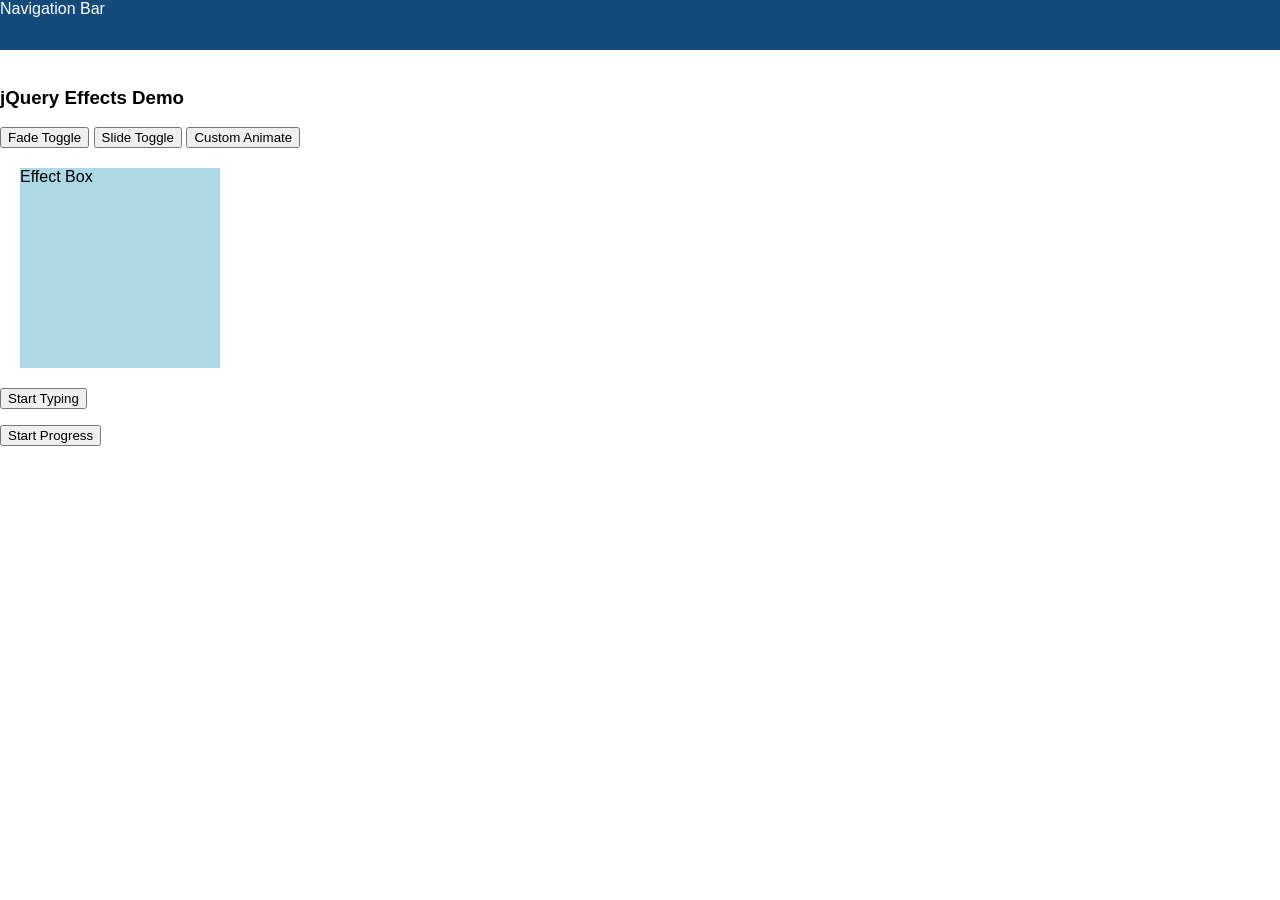
<file: effects.html>
<!DOCTYPE html> 
<html lang="en"> 
<head> 
<meta charset="UTF-8"> 
<meta name="viewport" content="width=device-width, initial-scale=1.0"> 
<title>jQuery Effects & Animations</title> 
<script src="https://code.jquery.com/jquery-3.6.0.min.js"></script> 
<link rel="stylesheet" href="styles.css">
</head> 
<body> 
<nav>Navigation Bar</nav> 
<br> 
<h3>jQuery Effects Demo</h3> 
<button id="fade-btn">Fade Toggle</button> 
<button id="slide-btn">Slide Toggle</button> 
<button id="animate-btn">Custom Animate</button> 
<div id="effect-box" style="width:200px; height:200px; background:lightblue; margin:20px;">Effect Box</div> 
<button id="type-btn">Start Typing</button> 
<p id="typing"></p> 
<button id="progress-btn">Start Progress</button> 
<div class="progress-bar" id="progress"><span id="progress-text">0%</span></div> 
<div class="animate-on-scroll">Scroll to see effect</div> 
<script src="script.js"></script> 
<script> 
$("#fade-btn").click(function() { 
  $("#effect-box").fadeToggle("slow"); 
}); 
$("#slide-btn").click(function() { 
  $("#effect-box").slideToggle("slow"); 
}); 
$("#animate-btn").click(function() { 
  $("#effect-box").animate({ 
    width: "400px", 
    height: "400px", 
    opacity: 0.5 
  }, 1000).animate({ 
    width: "200px", 
    height: "200px", 
    opacity: 1 
  }, 1000); 
}); 
$("#type-btn").click(function() { 
  let text = "jQuery typing effect demo!"; 
  let i = 0; 
  $("#typing").text(""); 
  function type() { 
    if (i < text.length) { 
      $("#typing").append(text[i]); 
      i++; 
      setTimeout(type, 100); 
    } 
  } 
  type(); 
}); 
$("#progress-btn").click(function() { 
  $("#progress").animate({width: "100%"}, 3000, function() { 
    $("#progress-text").text("100% Complete!"); 
  }); 
}); 
</script> 
</body> 
</html>
</file>
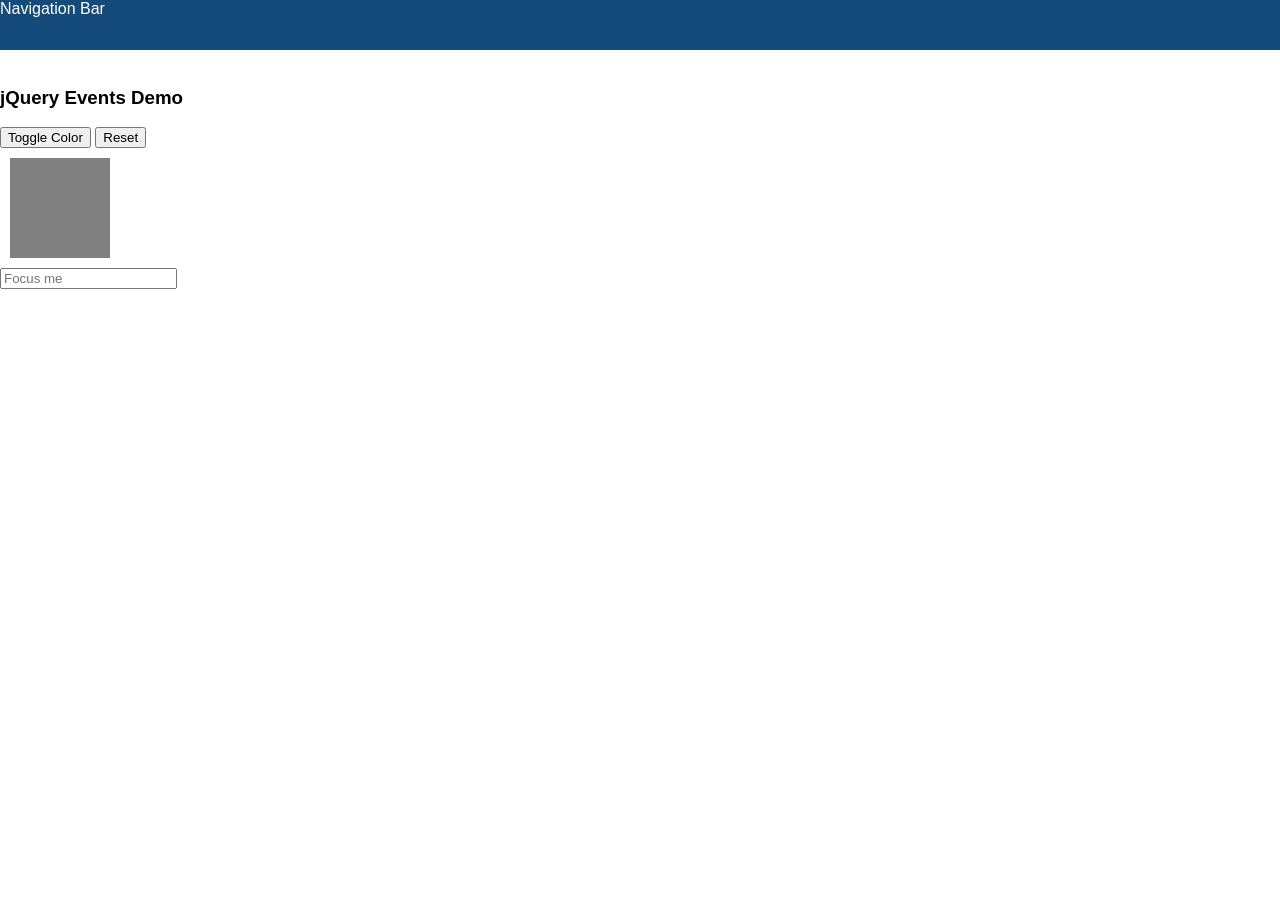
<file: events.html>
<!DOCTYPE html> 
<html lang="en"> 
<head> 
<meta charset="UTF-8"> 
<meta name="viewport" content="width=device-width, initial-scale=1.0"> 
<title>jQuery Events</title> 
<script src="https://code.jquery.com/jquery-3.6.0.min.js"></script> 
<link rel="stylesheet" href="styles.css">
</head> 
<body> 
<nav>Navigation Bar</nav> 
<br> 
<h3>jQuery Events Demo</h3> 
<button id="toggle-btn">Toggle Color</button> 
<button id="reset-btn">Reset</button> 
<div id="toggle-div" style="width:100px; height:100px; background-color:gray; margin:10px;"></div> 
<input type="text" placeholder="Focus me" id="focus-input"> 
<script src="script.js"></script> 
<script> 
$("#toggle-btn").click(function() { 
  $("#toggle-div").css("background-color", function() { 
    return $(this).css("background-color") === "rgb(255, 0, 0)" ? "rgb(0, 0, 255)" : "rgb(255, 0, 0)"; 
  }); 
}); 
$("#reset-btn").click(function() {
  $("#toggle-div").fadeOut(300).fadeIn(300).css("background-color", "grey"); 
}); 
$("input").focus(function() { 
  $(this).css({"border": "2px solid green", "background-color": "#f0f8ff"}); 
}).blur(function() { 
  if (!$(this).val().match(/^[a-zA-Z]+$/)) { 
    $(this).effect("shake", {times:3, distance:10}, 200); 
  } else { 
    $(this).css({"border": "", "background-color": ""}); 
  }
}); 
</script> 
</body> 
</html>
</file>
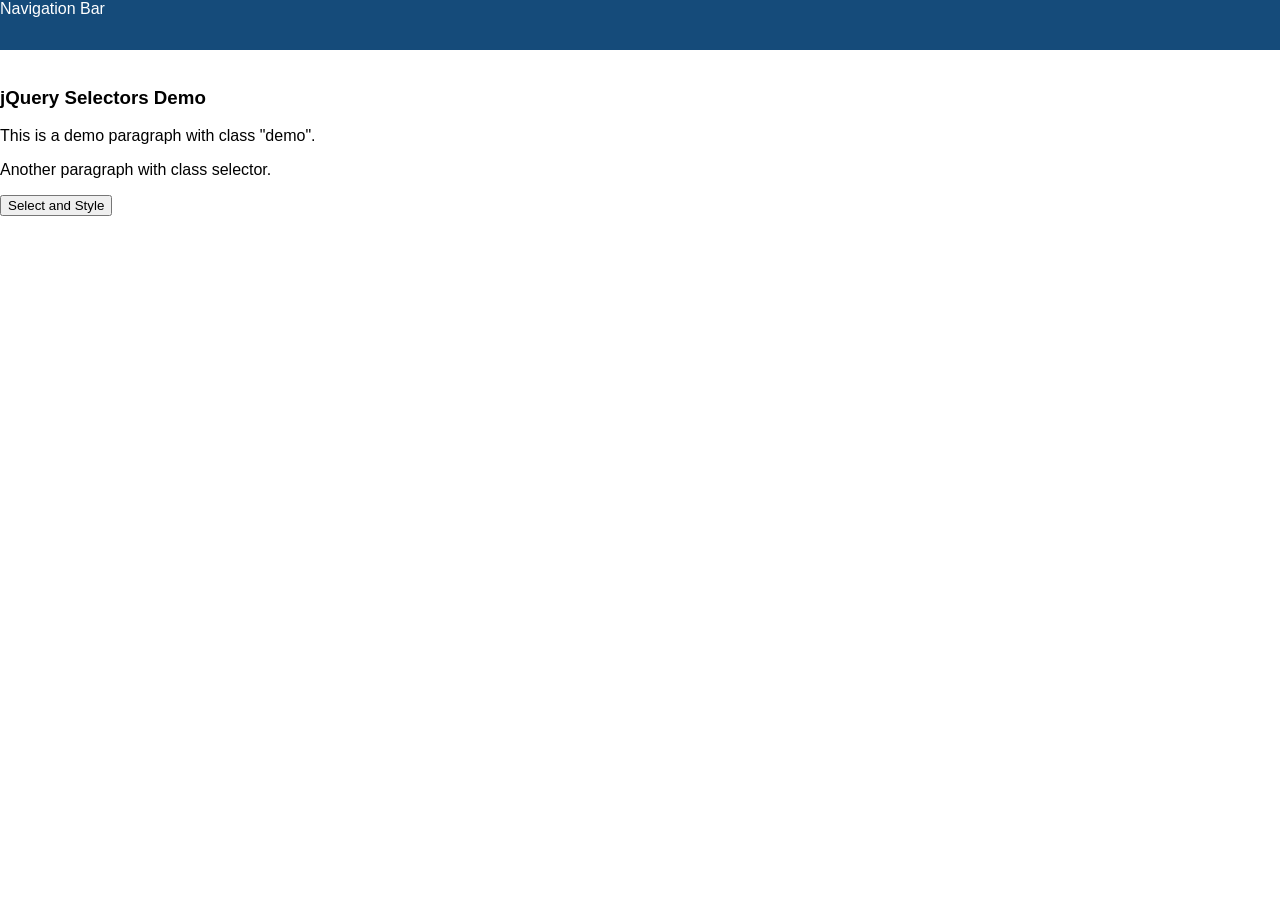
<file: selectors.html>
<!DOCTYPE html> 
<html lang="en"> 
<head> 
<meta charset="UTF-8"> 
<meta name="viewport" content="width=device-width, initial-scale=1.0"> 
<title>jQuery Selectors</title> 
<script src="https://code.jquery.com/jquery-3.6.0.min.js"></script> 
<link rel="stylesheet" href="styles.css">
</head> 
<body> 
<nav>Navigation Bar</nav> 
<br> 
<h3>jQuery Selectors Demo</h3> 
<p id="demo-p">This is a demo paragraph with class "demo".</p> 
<p class="demo">Another paragraph with class selector.</p> 
<button id="selector-btn">Select and Style</button> 
<script src="script.js"></script> 
<script> 
$("#selector-btn").click(function() { 
  $("p.demo").css("color", "red"); 
  $("#demo-p").html("Selected by ID!"); 
}); 
</script> 
</body> 
</html>
</file>
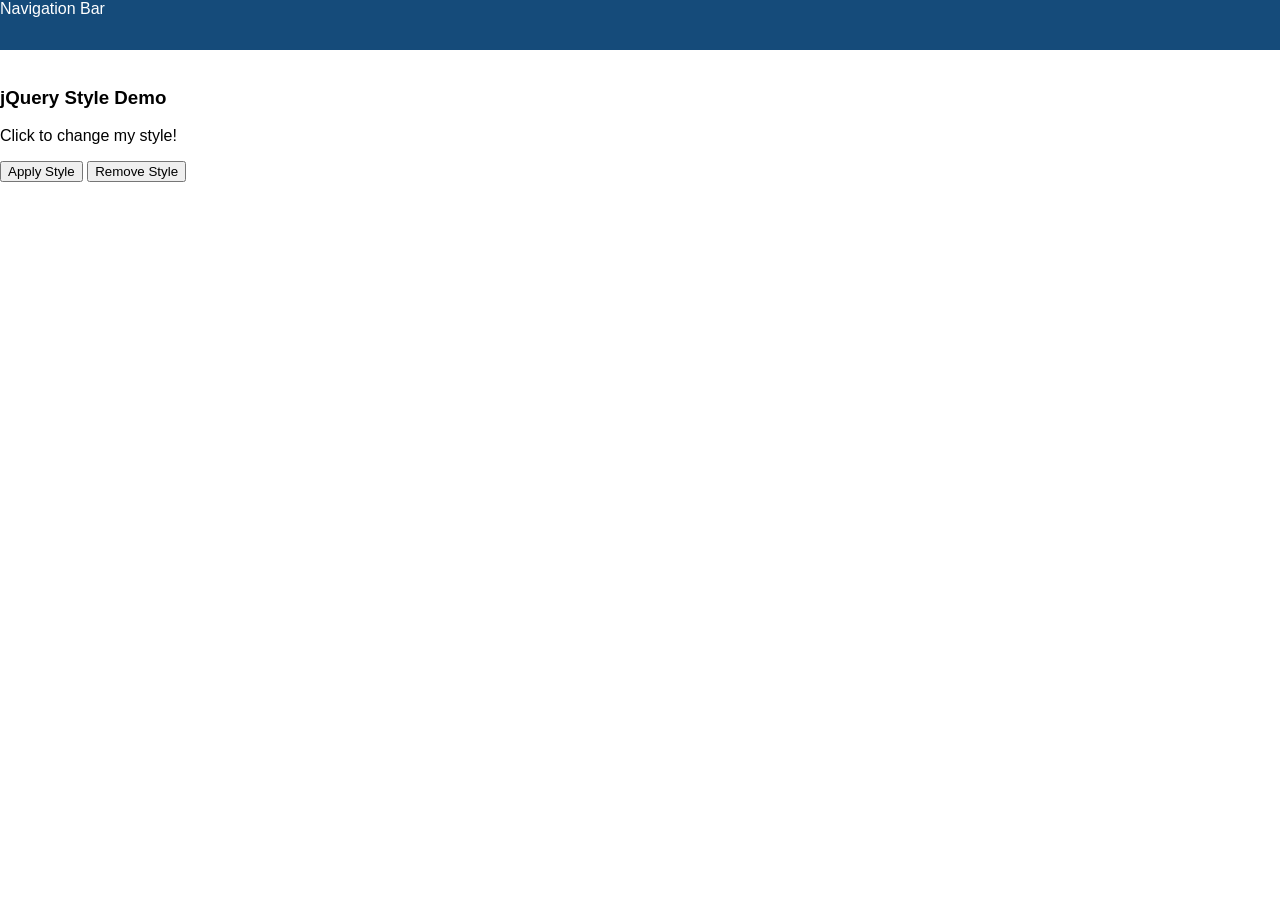
<file: style.html>
<!DOCTYPE html> 
<html lang="en"> 
<head> 
<meta charset="UTF-8"> 
<meta name="viewport" content="width=device-width, initial-scale=1.0"> 
<title>jQuery Style Manipulation</title> 
<script src="https://code.jquery.com/jquery-3.6.0.min.js"></script> 
<link rel="stylesheet" href="styles.css">
</head> 
<body> 
<nav>Navigation Bar</nav> 
<br> 
<h3>jQuery Style Demo</h3> 
<p class="style-demo">Click to change my style!</p> 
<button id="style-btn">Apply Style</button> 
<button id="remove-style">Remove Style</button> 
<script src="script.js"></script> 
<script> 
$("#style-btn").click(function() { 
  $(".style-demo").css({ 
    "font-size": "24px", 
    "color": "blue", 
    "font-weight": "bold", 
    "text-shadow": "2px 2px 4px rgba(0,0,0,0.5)" 
  }); 
}); 
$("#remove-style").click(function() { 
  $(".style-demo").removeAttr("style"); 
}); 
</script> 
</body> 
</html>
</file>
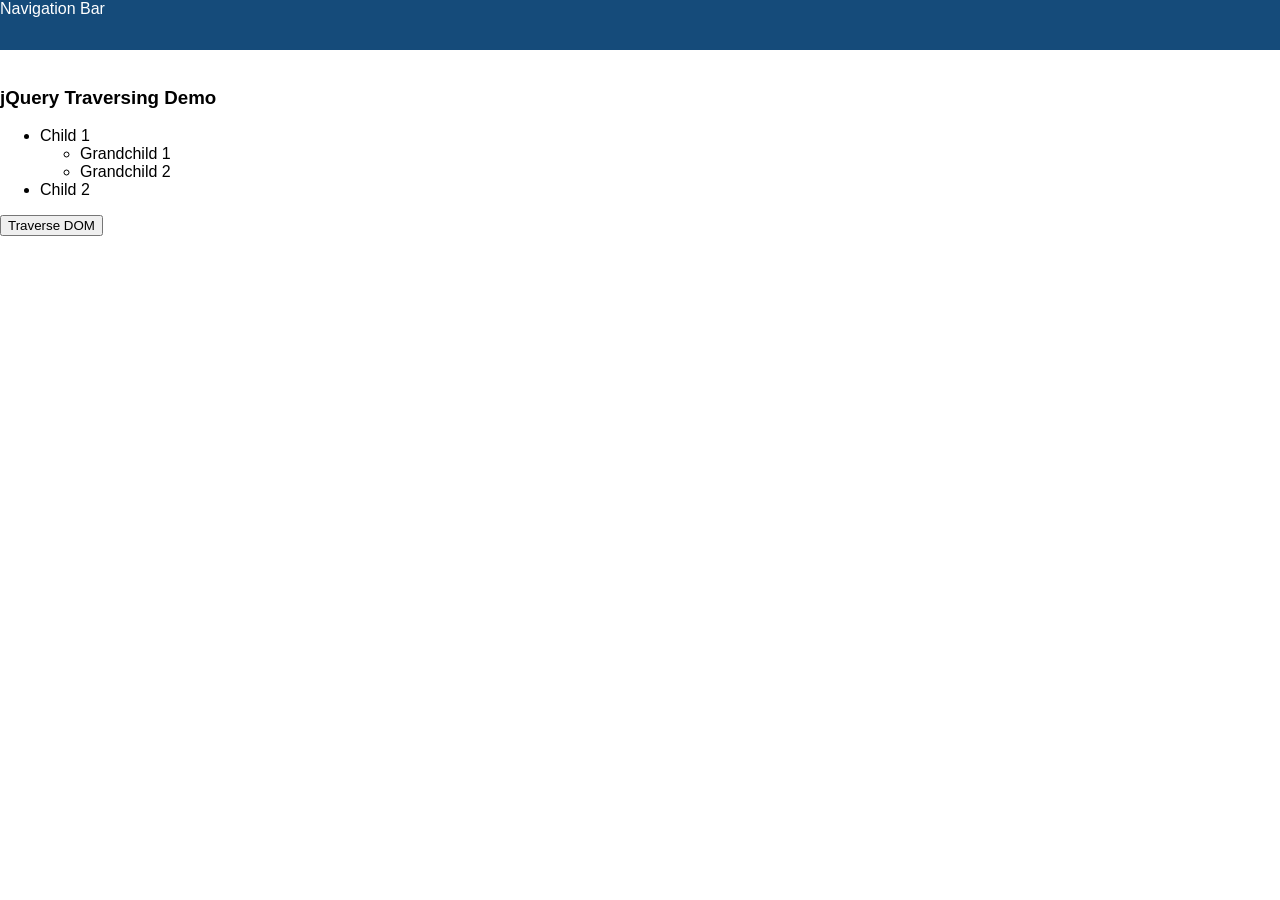
<file: traversing.html>
<!DOCTYPE html> 
<html lang="en"> 
<head> 
<meta charset="UTF-8"> 
<meta name="viewport" content="width=device-width, initial-scale=1.0"> 
<title>jQuery Traversing</title> 
<script src="https://code.jquery.com/jquery-3.6.0.min.js"></script> 
<link rel="stylesheet" href="styles.css">
</head> 
<body> 
<nav>Navigation Bar</nav> 
<br> 
<h3>jQuery Traversing Demo</h3> 
<ul id="parent-list"> 
  <li class="child">Child 1 
    <ul> 
      <li>Grandchild 1</li> 
      <li>Grandchild 2</li> 
    </ul> 
  </li> 
  <li class="child">Child 2</li> 
</ul> 
<button id="traverse-btn">Traverse DOM</button> 
<p id="traverse-result"></p> 
<script src="script.js"></script> 
<script> 
$("#traverse-btn").click(function() { 
  let children = $(".child").length; 
  let siblings = $("#parent-list li").siblings().length; 
  let parentText = $(".child:first").parent().text(); 
  let next = $(".child:first").next().text(); 
  $("#traverse-result").html( 
    "<strong>Children:</strong> " + children + "<br>" + 
    "<strong>Siblings:</strong> " + siblings + "<br>" + 
    "<strong>Parent text:</strong> " + parentText + "<br>" + 
    "<strong>Next sibling:</strong> " + next 
  ); 
  $(".child").css("background-color", "yellow"); 
}); 
</script> 
</body> 
</html>
</file>
<file: styles.css>
body { font-family: Arial, sans-serif; margin: 0%; } 
nav { width: 100%; height:50px; background-color: rgb(21, 75, 122);color: white;} 
.sticky { position: fixed; top: 0; width: 100%; background: #333; color: white; } 
.highlight { background-color: rgb(106, 70, 190); text-decoration: underline; } 
.dropdown-menu { display: none; position: absolute; background: lightgray; } 
.animate-on-scroll { opacity: 0; transition: opacity 1s ease-in-out; } 
.scrolled { opacity: 1; } 
.progress-bar { width: 0; height: 20px; background: rgb(0, 87, 128); color: white; text-align: center; } 
.hover-image { transition: all 0.3s ease-in-out; } 
.section {background-color: grey; height: 50px; color: white;} 
.content { background-color:grey; height: 50px; color: white; display: none; }
</file>
